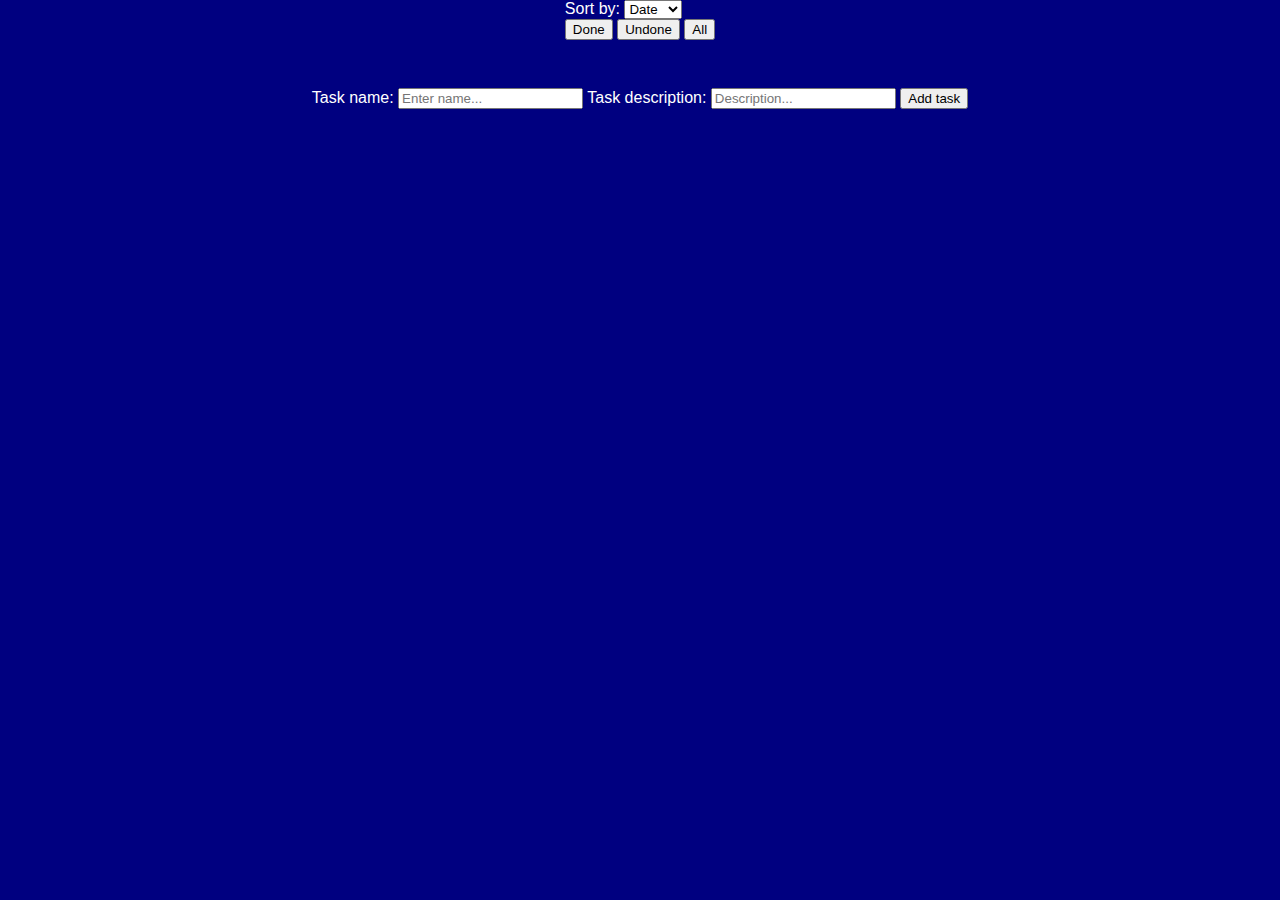
<file: index.html>
<!DOCTYPE html>
<html lang="en">

<head>
    <meta charset="UTF-8">
    <meta name="viewport" content="width=device-width, initial-scale=1.0">
    <link href="index.css" rel="stylesheet">
    <script src="index.js" type="module" defer></script>
    <title>Home Page</title>
</head>

<body>

    <div id="sort-and-filter">

        <div class="sort-container">
            <label for="sort">Sort by:</label>
            <select name="sort" id="sort-by">
                <option value="date">Date</option>
                <option value="name">Name</option>
            </select>
        </div>

        <button class="filter-done">Done</button>
        <button class="filter-undone">Undone</button>
        <button class="filter-all">All</button>

    </div>

    <ul id="tasks-list">
    </ul>

    <form id="add-task-form">
        
        <p id="error" class="hidden-error"></p>
        <label for="input-task-name">Task name:</label>
        <input type="text" id="task-name" name="task-name" placeholder="Enter name...">

        <label for="input-task-description">Task description:</label>
        <input type="text" id="task-description" name="task-description" placeholder="Description...">

        <button type="submit">Add task</button>
    </form>

</body>

</html>
</file>
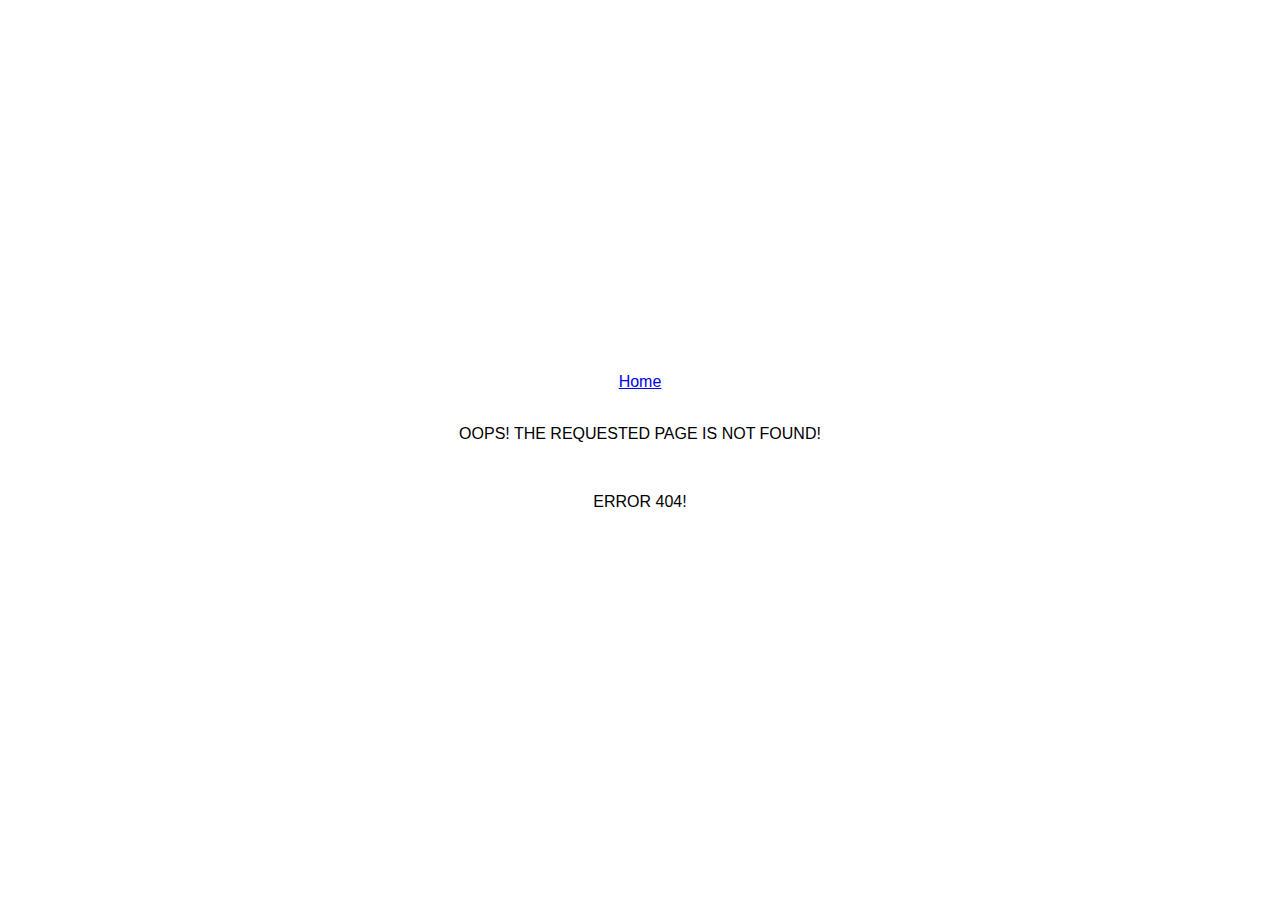
<file: edit/edit.html>
<!DOCTYPE html>
<html lang="en">

<head>
    <meta charset="UTF-8">
    <meta name="viewport" content="width=device-width, initial-scale=1.0">
    <title>Edit Page</title>
    <link rel="stylesheet" href="./edit.css">
    <script src="./edit.js" type="module" defer></script>
</head>

<body>

    <button class="home-button">Home</button>

    <form id="add-task-form">
        <p id="error" class="hidden-error"></p>

        <label for="task-name-input">Task name:</label>
        <input type="text" id="task-name-input" name="task-name-input" placeholder="Enter name">

        <label for="task-description-input">Task description:</label>
        <input type="text" id="task-description-input" name="task-description-input" placeholder="Enter description">

        <button type="submit">Edit task</button>
    </form>

</body>

</html>
</file>
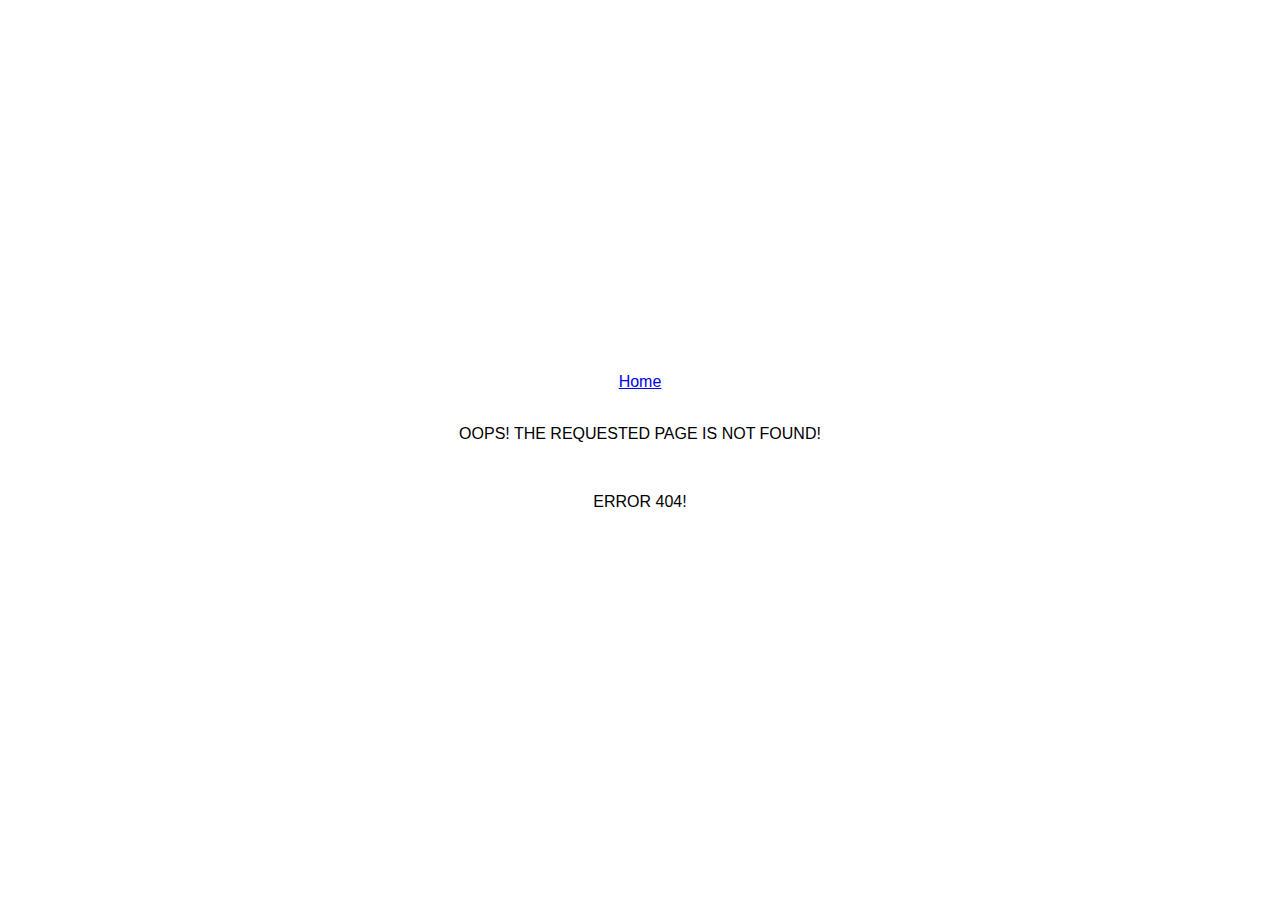
<file: error404/error404.html>
<!DOCTYPE html>
<html lang="en">
<head>
    <meta charset="UTF-8">
    <meta name="viewport" content="width=device-width, initial-scale=1.0">
    <link href="error404.css" rel="stylesheet">
    <title>Document</title>
</head>
<body>
    <a href="../index.html">Home</a>
    <br>
    <p>OOPS! THE REQUESTED PAGE IS NOT FOUND!</p>
    <br>
    <p>ERROR 404!</p>
</body>
</html>
</file>
<file: index.css>
/* h1, a, form, li {
    font-family: Arial, sans-serif;
    display: flex;
    align-items: center;
    justify-content: center;
    margin: 0;
}

h1 {
    margin: 5%;
}
 */

body {
    background-color:navy;
    font-family: Arial, sans-serif;
    color: white;
    display: flex;
    flex-direction: column;
    align-items: center;
    justify-content: center;
    margin: 0;
}
</file>
<file: edit/edit.css>
body {
    background-color:bisque;
    font-family: Arial, sans-serif;
    color: black;
    display: flex;
    flex-direction: column;
    align-items: center;
    justify-content: center;
    margin: 0;
}
</file>
<file: error404/error404.css>
body {
    background-color:white;
    font-family: Arial, sans-serif;
    color: black;
    display: flex;
    justify-content: center;
    align-items: center;
    flex-direction: column;
    text-align: center;
}

html, body {
    height: 100%;
    margin: 0;
}
</file>
